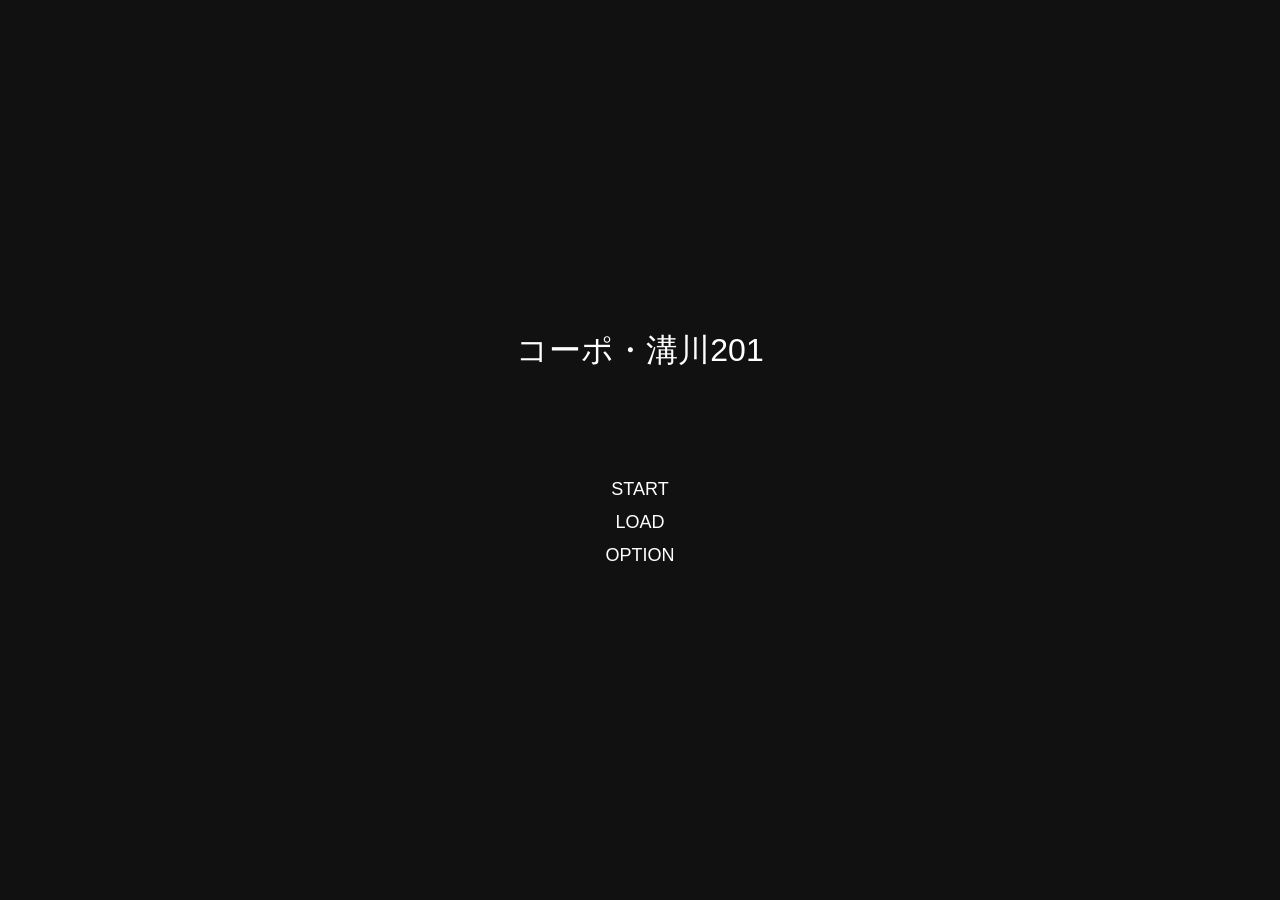
<file: rpg_web/index.html>
<!doctype html>
<html lang="ja">
  <head>
    <meta charset="UTF-8" />
    <title>溝川201</title>
    <link rel="stylesheet" href="style.css" />
    <style>
      body {
        user-select: none;
        margin: 0;
        height: 100vh;
        display: flex;
        justify-content: center;
        align-items: center;
      }

      #gameWrapper {
        display: flex;
        flex-direction: column;
        align-items: center;
        text-align: center;
      }

      .title {
        font-size: 32px;
        margin-bottom: 100px;
      }

      .menu-button {
        width: 100px;
        padding: 3px 0;
        margin: 3px 0;
        cursor: pointer;
        position: relative;
        font-size: 18px;
      }

      .menu-button:hover {
        text-decoration: underline;
      }

      .menu-button::before {
        content: "▶";
        position: absolute;
        opacity: 0;
      }

      .menu-button:hover::before {
        opacity: 1;
        left: -25px;
      }

      .menu-button:active {
        opacity: 0.7;
      }

      /* モーダル背景 */
      #loadModal {
        position: fixed;
        top: 0;
        left: 0;
        width: 100%;
        height: 100%;
        background: rgba(0, 0, 0, 0.6);
        display: none;
        justify-content: center;
        align-items: center;
      }

      /* 中身のウィンドウ */
      .modal-content {
        color: white;
        background: black;
        padding: 30px;
        width: 300px;
        text-align: center;
        display: flex;
        flex-direction: column;
        gap: 20px;
      }

      /* タイトル */
      .modal-title {
        font-size: 20px;
      }

      /* データなし表示 */
      .no-data {
        color: #666;
      }

      /* 入力エリア */
      .recall-area input {
        width: 100%;
        padding: 8px;
        margin-bottom: 10px;
      }

      .recall-area button {
        width: 100%;
        padding: 8px;
        cursor: pointer;
      }

      /* 閉じる */
      .close-btn {
        cursor: pointer;
        text-decoration: underline;
      }
    </style>
  </head>
  <body>
    <div id="gameWrapper">
      <div class="title">コーポ・溝川201</div>
      <div class="menu-button" id="startBtn">START</div>
      <div class="menu-button" id="loadBtn">LOAD</div>
      <div class="menu-button">OPTION</div>
    </div>

    <div id="loadModal">
      <div class="modal-content">
        <div class="modal-title">LOAD</div>
        <div id="saveDataArea">
          <div class="no-data">データがありません</div>
        </div>

        <div class="recall-area">
          <input
            type="text"
            id="recallInput"
            placeholder="リコールコードを入力"
          />
          <button id="recallBtn">決定</button>
        </div>

        <div class="close-btn">閉じる</div>
      </div>
    </div>

    <script>
      const loadBtn = document.getElementById("loadBtn");
      const loadModal = document.getElementById("loadModal");
      const closeBtn = document.querySelector(".close-btn");
      const startBtn = document.getElementById("startBtn");

      startBtn.addEventListener("click", () => {
        window.location.href = "scenario.html";
      });

      // 開く
      loadBtn.addEventListener("click", () => {
        loadModal.style.display = "flex";
      });

      // 閉じる
      closeBtn.addEventListener("click", () => {
        loadModal.style.display = "none";
      });

      // 背景クリックでも閉じる
      loadModal.addEventListener("click", (e) => {
        if (e.target === loadModal) {
          loadModal.style.display = "none";
        }
      });
    </script>
  </body>
</html>
</file>
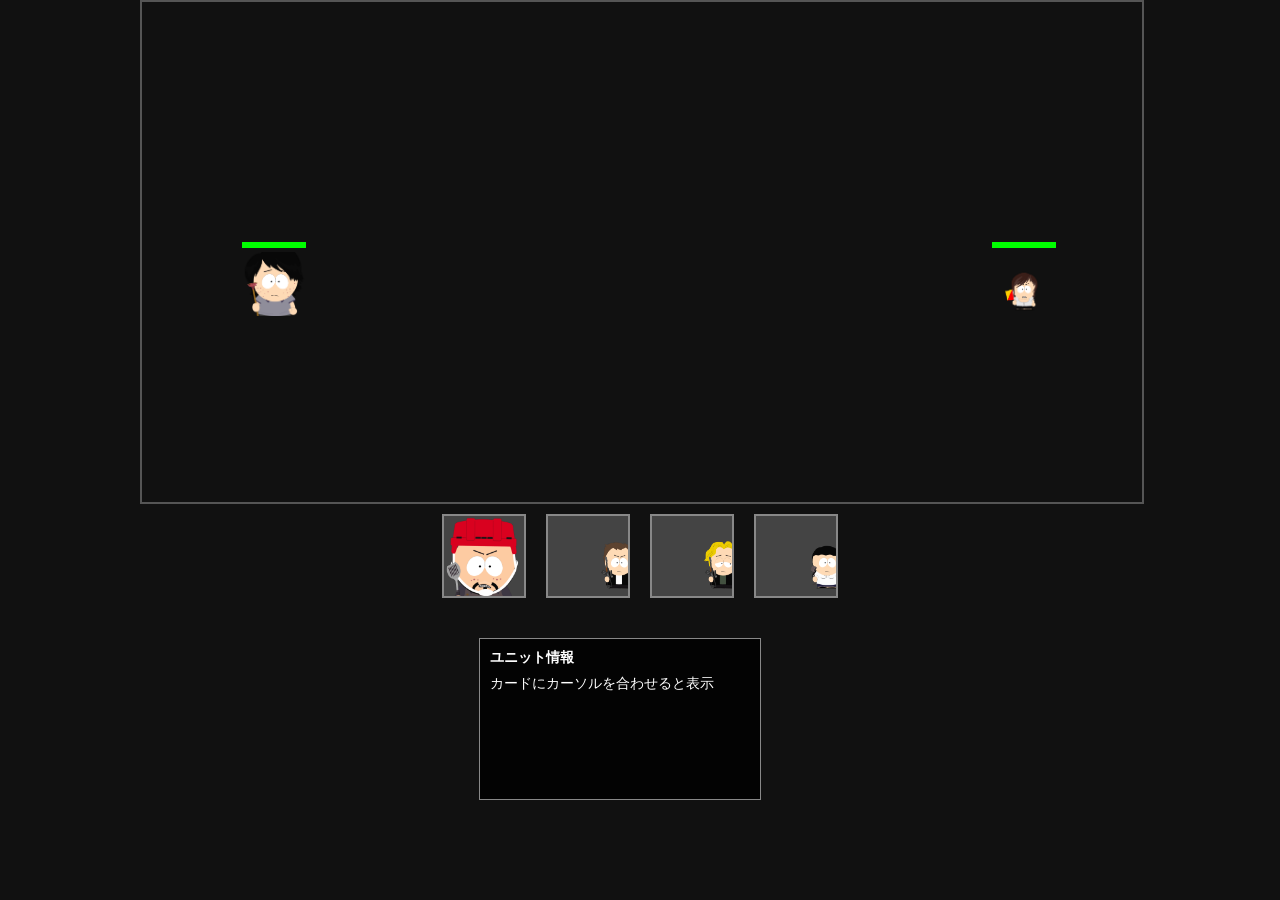
<file: rpg_web/battle.html>
<!doctype html>
<html lang="ja">
  <head>
    <meta charset="UTF-8" />
    <title>TD Core v10</title>
    <link rel="stylesheet" href="style.css" />
    <link rel="stylesheet" href="charge.css" />
    <style>
      /* === 追加：カード暗転＆回復ゲージ === */
      .card {
        position: relative;
        overflow: hidden;
      }

      .cardOverlay {
        position: absolute;
        left: 0;
        bottom: 0;
        width: 100%;
        height: 0%;
        background: rgba(0, 0, 0, 0.6);
        pointer-events: none;
        transition: height 0.1s linear;
      }
    </style>
  </head>
  <body>
    <div id="gameWrapper">
      <div id="field">
        <div id="rangeCircle"></div>
      </div>

      <div id="unitBar"></div>

      <div id="infoPanel">
        <div id="infoTitle">ユニット情報</div>
        <div id="infoContent">カードにカーソルを合わせると表示</div>
      </div>
    </div>

    <script src="character-data.js"></script>
    <script src="player-movement.js"></script>
    <script src="charge.js"></script>
    <script src="battle-ai.js"></script>
    <script src="aura.js"></script>
    <script>
      // =========================
      // DOM要素の取得
      // =========================
      const field = document.getElementById("field"); // ゲームフィールド全体
      const rangeCircle = document.getElementById("rangeCircle"); // 指揮官の配置可能範囲表示
      const unitBar = document.getElementById("unitBar"); // カードUI

      const infoTitle = document.getElementById("infoTitle"); // ユニット名表示
      const infoContent = document.getElementById("infoContent"); // ユニット説明表示

      // =========================
      // ゲーム状態管理用変数
      // =========================
      let units = []; // フィールド上の全ユニット
      let selectedCard = null; // 現在選択中のカード
      const keys = {}; // キー入力状態管理

      const UNIT_SIZE = 64; // ユニットのサイズ（未使用だが基準値）

      // =========================
      // HPバーの幅を決める関数
      // =========================
      function getHpBarWidth(type, isCommander) {
        // 指揮官は常に最大サイズ
        if (isCommander) return 64;

        // ユニットタイプごとに幅を変える
        if (type === "fighter") return 64;
        if (type === "archer") return 32;
        if (type === "healer") return 16;

        return 64;
      }

      // =========================
      // プレイヤーと敵のデッキ定義
      // =========================
      const playerDeck = [
        { id: "A", type: "fighter", cd: 0, active: false },
        { id: "B", type: "archer", cd: 0, active: false },
        { id: "C", type: "archer", cd: 0, active: false },
        { id: "D", type: "healer", cd: 0, active: false },
      ];

      const enemyDeck = [
        { id: "E-A", type: "fighter", cd: 0, active: false },
        { id: "E-B", type: "fighter", cd: 0, active: false },
      ];

      // =========================
      // プレイヤーカードUIの生成
      // =========================
      playerDeck.forEach((card) => {
        const el = document.createElement("div");
        el.className = "card";

        // カード画像設定
        el.style.backgroundImage = `url(${images[card.id]})`;
        unitBar.appendChild(el);

        // クールダウン用オーバーレイ（黒い覆い）
        const overlay = document.createElement("div");
        overlay.className = "cardOverlay";
        el.appendChild(overlay);

        // カードオブジェクトに参照を保存
        card.overlay = overlay;
        card.el = el;

        // =========================
        // カードクリック処理（選択）
        // =========================
        el.onclick = () => {
          // クールダウン中 or すでに出撃中なら選択不可
          if (card.cd > 0 || card.active) return;

          // 他カードの選択状態を解除
          playerDeck.forEach((c) => c.el.classList.remove("selected"));

          // このカードを選択状態に
          el.classList.add("selected");
          selectedCard = card;

          const spawnX = 0;
          const spawnY = 100 + Math.random() * 300;
          spawnUnit(spawnX, spawnY, "player", card);
        };

        // =========================
        // マウスホバーで情報表示
        // =========================
        el.onmouseenter = () => {
          const data = characterData[card.id];
          if (!data) return;

          infoTitle.textContent = data.name;
          infoContent.textContent = data.desc;
        };

        // =========================
        // マウス離脱で情報リセット
        // =========================
        el.onmouseleave = () => {
          infoTitle.textContent = "ユニット情報";
          infoContent.textContent = "カードにカーソルを合わせると表示";
        };
      });

      // =========================
      // ユニットの基本ステータス取得
      // =========================
      function getStats(type) {
        if (type === "fighter")
          return {
            hp: 120,
            maxHp: 120,
            speed: 0.6,
            range: 60,
            attack: 10,
            cooldownMax: 30,
          };

        if (type === "archer")
          return {
            hp: 70,
            maxHp: 70,
            speed: 0.5,
            range: 180,
            attack: 1,
            cooldownMax: 10,
          };

        if (type === "healer")
          return {
            hp: 60,
            maxHp: 60,
            speed: 0.5,
            range: 60,
            heal: 5,
            cooldownMax: 20,
          };
      }

      // =========================
      // ユニット生成処理
      // =========================
      function spawnUnit(x, y, team, card, isCommander = false) {
        // 指揮官か通常ユニットかでステータスを分岐
        const stats = isCommander
          ? { hp: 500, maxHp: 500, speed: 1.5, range: 80, attack: 1 }
          : getStats(card.type);

        // ユニットDOM生成
        const el = document.createElement("div");
        el.className = "unit";

        // 見た目設定（陣営・種類で画像変更）
        if (isCommander) {
          el.style.backgroundImage =
            team === "player"
              ? `url(${images.player})`
              : `url(${images.enemyCommander})`;
        } else {
          el.style.backgroundImage =
            team === "player"
              ? `url(${images[card.id]})`
              : `url(${images.enemy})`;
        }

        field.appendChild(el);

        // =========================
        // HPバー生成
        // =========================
        const hpbar = document.createElement("div");
        hpbar.className = "hpbar";

        const hpfill = document.createElement("div");
        hpfill.className = "hpfill";

        hpbar.appendChild(hpfill);
        el.appendChild(hpbar);

        // =========================
        // ユニットオブジェクト生成
        // =========================
        const unit = {
          x,
          y,
          team,
          ...stats,
          type: card.type,
          card,
          cooldown: 0,
          isCommander,
          el,
          hpbar,
          hpfill,
          duoMultiplier: 1,
        };

        // チャージ系初期化
        initCharge(unit, card, stats, el);

        // 攻撃時イベント
        unit.onAttack = function () {
          onAttackCharge(this);
        };

        // =========================
        // カード状態更新
        // =========================
        if (card) {
          card.active = true;

          // 出撃直後はカードを真っ黒に
          if (card.overlay) {
            card.overlay.style.height = "100%";
          }
        }

        units.push(unit);
        return unit;
      }

      // =========================
      // フィールドクリックでバフ発動
      // =========================
      field.addEventListener("click", (e) => {
        activateChargeBuff(units, e);
      });

      // =========================
      // 指揮官の初期配置
      // =========================
      const playerCommander = spawnUnit(
        100,
        250,
        "player",
        { type: "fighter" },
        true,
      );
      spawnUnit(850, 250, "enemy", { type: "fighter" }, true);

      // =========================
      // キー入力管理
      // =========================
      window.addEventListener(
        "keydown",
        (e) => (keys[e.key.toLowerCase()] = true),
      );
      window.addEventListener(
        "keyup",
        (e) => (keys[e.key.toLowerCase()] = false),
      );

      // =========================
      // 敵の自動出撃処理
      // =========================
      setInterval(() => {
        enemyDeck.forEach((card) => {
          if (card.cd <= 0 && !card.active) {
            spawnUnit(800, Math.random() * 460, "enemy", card);
            card.cd = 180;
          }
        });
      }, 2000);

      // =========================
      // メインループ
      // =========================
      function update() {
        // プレイヤー移動
        updatePlayerMovement(playerCommander, keys);

        // 範囲円の位置更新
        rangeCircle.style.left = playerCommander.x - 120 + "px";
        rangeCircle.style.top = playerCommander.y - 120 + "px";

        // =========================
        // カードのクールダウン更新
        // =========================
        [...playerDeck, ...enemyDeck].forEach((c) => {
          if (c.cd > 0) c.cd--;

          if (c.el && c.overlay) {
            if (c.active) {
              // 生存中は常に真っ黒
              c.overlay.style.height = "100%";
            } else if (c.cd > 0) {
              // 死亡後CD
              const ratio = c.cd / 180;
              c.overlay.style.height = ratio * 100 + "%";
            } else {
              c.overlay.style.height = "0%";
            }
          }
        });

        // AI処理
        updateBattleAI(units);

        // オーラ効果更新
        updateAura(units);

        // =========================
        // 各ユニット更新
        // =========================
        units.forEach((u) => {
          updateCharge(u); // チャージ更新

          // 位置反映
          u.el.style.left = u.x + "px";
          u.el.style.top = u.y + "px";

          // HP割合計算
          const ratio = u.hp / u.maxHp;

          // HPバー更新
          const barWidth = getHpBarWidth(u.type, u.isCommander);
          u.hpbar.style.width = barWidth + "px";
          u.hpfill.style.width = barWidth * ratio + "px";
        });

        // =========================
        // 死亡処理
        // =========================
        units = units.filter((u) => {
          if (u.hp <= 0) {
            // 指揮官死亡 → 勝敗判定
            if (u.isCommander) {
              alert(u.team === "player" ? "敗北" : "勝利");
              location.reload();
            }

            // カード再使用可能に
            if (u.card) {
              u.card.active = false;
              u.card.cd = 180;
            }

            // DOM削除
            u.el.remove();
            return false;
          }
          return true;
        });

        // 次フレームへ
        requestAnimationFrame(update);
      }

      // ループ開始
      update();
    </script>
  </body>
</html>
</file>
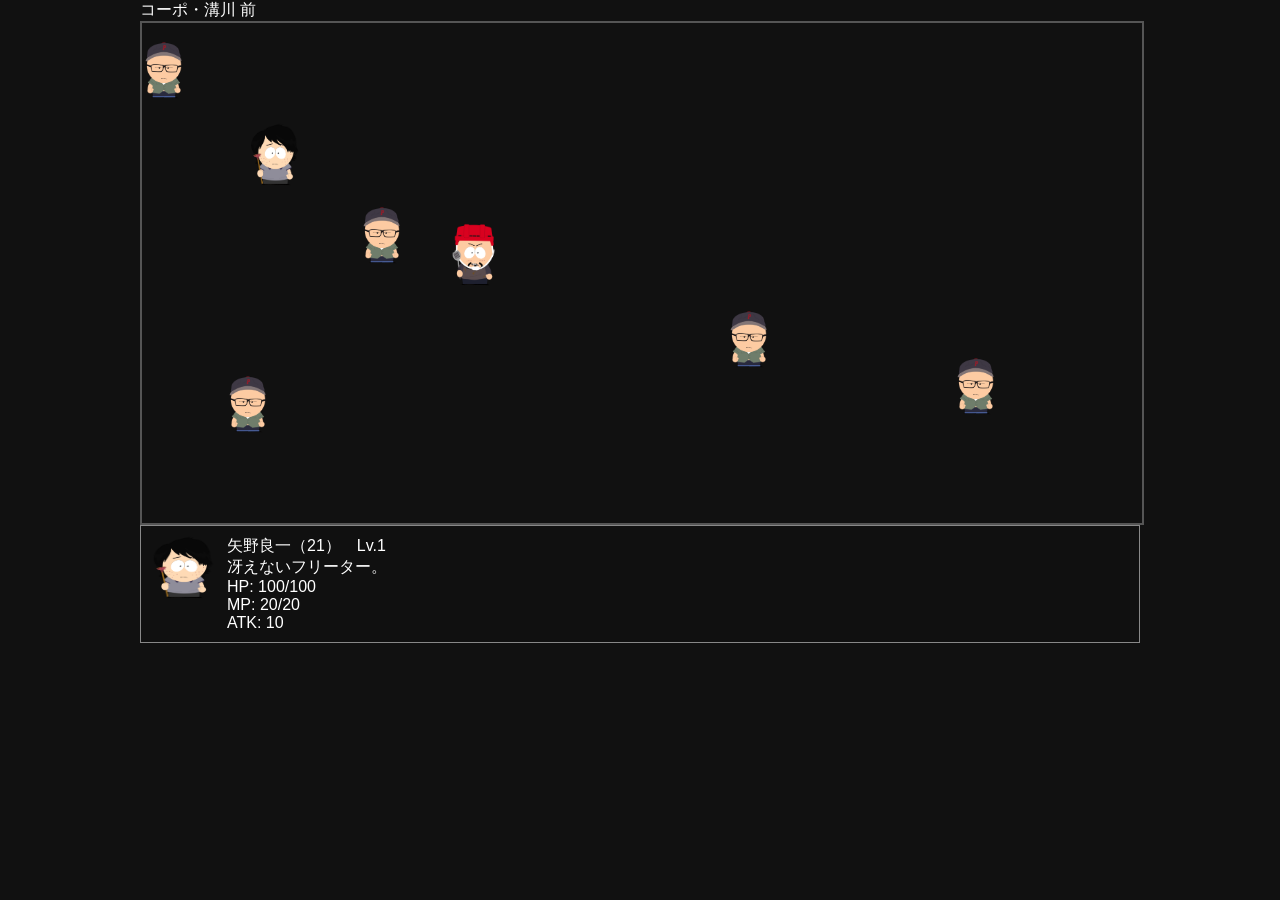
<file: rpg_web/field.html>
<!doctype html>
<html lang="ja">
  <head>
    <meta charset="UTF-8" />
    <title>溝川201</title>
    <link rel="stylesheet" href="style.css" />
    <style>
      body {
        user-select: none;
      }

      #pauseOverlay {
        position: fixed;
        top: 0;
        left: 0;
        width: 100vw;
        height: 100vh;
        background: rgba(0, 0, 0, 0.6);
        display: none;
        z-index: 9999;
        justify-content: center;
        align-items: center;
      }

      .card {
        width: 30%;
        display: flex;
        align-items: flex-start;
        gap: 12px;
        padding: 10px;
        border: 1px solid #888;
        background: rgba(0, 0, 0, 0.05);
      }

      #info {
        display: flex;
        align-items: flex-start;
        gap: 12px;
        padding: 10px;
        border: 1px solid #888;
        background: rgba(0, 0, 0, 0.05);
      }

      #info > img {
        flex-shrink: 0;
      }

      #info #status {
        flex: 1;
      }

      #pauseText {
        color: white;
        font-size: 24px;
        text-align: center;
      }
    </style>
  </head>
  <body>
    <div id="gameWrapper">
      <div>コーポ・溝川 前</div>
      <div id="field"></div>

      <div id="info">
        <img src="player.png" alt="Player" style="width: 64px; height: 64px" />
        <div id="status">
          <div>矢野良一（21）　Lv.1</div>
          <div>
            冴えないフリーター。 <br />
            HP: 100/100<br />
            MP: 20/20<br />
            ATK: 10
          </div>
        </div>
      </div>
      
      <!-- <div class="card">
        <img src="player.png" alt="Player" style="width: 64px; height: 64px" />
    </div> -->

    <div id="pauseOverlay">
      <div id="pauseText">
        ポーズ中<br />
        （画面領域が狭すぎだよ）
      </div>
    </div>

    <script>
      const characterData = {
        A: {
          name: "渡辺",
          desc: "36歳思想の強い独身ニート",
          image: "attacker.png"
        }
      };

      const images = {
        player: "player.png",
        A: "attacker.png",
        people: "people.png",
      };
    </script>

    <script>
      function updatePlayerMovement(playerCommander, keys) {
        if (keys["a"] || keys["arrowleft"])
          playerCommander.x -= playerCommander.speed;
        if (keys["d"] || keys["arrowright"])
          playerCommander.x += playerCommander.speed;
        if (keys["w"] || keys["arrowup"])
          playerCommander.y -= playerCommander.speed;
        if (keys["s"] || keys["arrowdown"])
          playerCommander.y += playerCommander.speed;

        playerCommander.x = Math.max(0, Math.min(860, playerCommander.x));
        playerCommander.y = Math.max(0, Math.min(460, playerCommander.y));
      }
    </script>

    <script>
      const field = document.getElementById("field");

      let isPaused = false;
      let gameMode = "normal";

      const keys = {};

      window.addEventListener("keydown", (e) => {
        keys[e.key.toLowerCase()] = true;
      });

      window.addEventListener("keyup", (e) => {
        keys[e.key.toLowerCase()] = false;
      });

      const UNIT_SIZE = 64;

      function checkScreenSize() {
        const w = window.innerWidth;
        const h = window.innerHeight;
        const ratio = w / h;

        if (w < 1000 || ratio < 0.75) {
          pauseGame();
        } else {
          resumeGame();
        }
      }

      const pauseOverlay = document.getElementById("pauseOverlay");

      function pauseGame() {
        if (isPaused) return;
        isPaused = true;
        pauseOverlay.style.display = "flex";
      }

      function resumeGame() {
        if (!isPaused) return;
        isPaused = false;
        pauseOverlay.style.display = "none";
      }

      function createPlayer(x, y) {
        const el = document.createElement("div");

        el.style.position = "absolute";
        el.style.left = x + "px";
        el.style.top = y + "px";
        el.style.width = UNIT_SIZE + "px";
        el.style.height = UNIT_SIZE + "px";
        el.style.backgroundImage = `url(${images.player})`;
        el.style.backgroundSize = "contain";
        el.style.backgroundRepeat = "no-repeat";
        el.style.backgroundPosition = "center";

        field.appendChild(el);

        return {
          el,
          x,
          y,
          speed: 4,
        };
      }

      const playerCommander = createPlayer(100, 100);

      function createNPC(id, x, y) {
        const npc = document.createElement("div");

        npc.style.position = "absolute";
        npc.style.left = x + "px";
        npc.style.top = y + "px";
        npc.style.width = UNIT_SIZE + "px";
        npc.style.height = UNIT_SIZE + "px";
        npc.style.backgroundImage = `url(${images[id]})`;
        npc.style.backgroundSize = "contain";
        npc.style.backgroundRepeat = "no-repeat";
        npc.style.backgroundPosition = "center";

        const talkUI = document.createElement("div");
        talkUI.textContent = "Talk";
        talkUI.style.position = "absolute";
        talkUI.style.top = "-20px";
        talkUI.style.width = "100%";
        talkUI.style.textAlign = "center";
        talkUI.style.color = "white";
        talkUI.style.fontSize = "12px";
        talkUI.style.display = "none";

        npc.appendChild(talkUI);
        field.appendChild(npc);

        return { id, el: npc, x, y, talkUI };
      }

      function createWanderNPC(x, y) {
        const npc = document.createElement("div");

        npc.style.position = "absolute";
        npc.style.left = x + "px";
        npc.style.top = y + "px";
        npc.style.width = UNIT_SIZE + "px";
        npc.style.height = UNIT_SIZE + "px";
        npc.style.backgroundImage = `url(${images.people})`;
        npc.style.backgroundSize = "contain";
        npc.style.backgroundRepeat = "no-repeat";
        npc.style.backgroundPosition = "center";

        field.appendChild(npc);

        return {
          el: npc,
          x,
          y,

          // 移動用パラメータ
          vx: (Math.random() - 0.5) * 2,
          vy: (Math.random() - 0.5) * 2,
          speed: 1,

          // 行動範囲
          originX: x,
          originY: y,
          range: 50 + Math.random() * 100,

          changeTimer: 0,
        };
      }

      const watanabe = createNPC("A", 300, 200);

      const npcs = [watanabe];

      const wanderNPCs = [];

      for (let i = 0; i < 5; i++) {
        const npc = createWanderNPC(Math.random() * 800, Math.random() * 400);
        wanderNPCs.push(npc);
      }

      function isNear(player, npc) {
        const dx = player.x - npc.x;
        const dy = player.y - npc.y;
        return Math.sqrt(dx * dx + dy * dy) < 100;
      }

      const status = document.getElementById("status");
      const infoImg = document.querySelector("#info img");

      const conversations = {
        A: ["よう", "なんだお前", "話しかけてくるなよ"],
      };

      let currentConversation = [];
      let lastTalkEndTime = 0;
      const TALK_COOLDOWN = 1000;
      let currentIndex = 0;

      function startConversation(npc) {
        gameMode = "conversation";

        currentConversation = conversations[npc.id];
        currentIndex = 0;

        // ↓ここ変更
        status.innerHTML =
          `${characterData[npc.id].name}「${currentConversation[0]}」`;

          // 画像切り替え
          if (characterData[npc.id].image) {
            infoImg.src = characterData[npc.id].image;
            infoImg.style.display = "block";
          } else {
            infoImg.style.display = "none";
          }
      }

      window.addEventListener("resize", checkScreenSize);

      window.addEventListener("click", (e) => {
        const rect = field.getBoundingClientRect();

        const clickX = e.clientX - rect.left;
        const clickY = e.clientY - rect.top;

        // 会話中 → 会話送り
        if (gameMode === "conversation") {
          currentIndex++;
          

          if (currentIndex >= currentConversation.length) {
            gameMode = "normal";

            lastTalkEndTime = Date.now();

            // ↓これ追加（元の表示に戻す）
            status.innerHTML = `
              <div>矢野良一（21）　Lv.1</div>
              <div>
                冴えないフリーター。 <br />
                HP: 100/100<br />
                MP: 20/20<br />
                ATK: 10
              </div>
            `;

            // プレイヤー画像に戻す
infoImg.src = "player.png";
infoImg.style.display = "block";

            return;
          }

          status.innerHTML =
            `${characterData[watanabe.id].name}「${currentConversation[currentIndex]}」`;
            
            return;
        } else {
          // ▼ 手前のNPC優先でソート
          const sortedNPCs = [...npcs].sort(
            (a, b) => b.y + UNIT_SIZE - (a.y + UNIT_SIZE),
          );

          // ▼ NPCクリック判定
          for (const npc of sortedNPCs) {
            const withinX = clickX >= npc.x && clickX <= npc.x + UNIT_SIZE;
            const withinY = clickY >= npc.y && clickY <= npc.y + UNIT_SIZE;

            if (
              withinX &&
              withinY &&
              isNear(playerCommander, npc) &&
              Date.now() - lastTalkEndTime > TALK_COOLDOWN
            ) {
              startConversation(npc);
              return;
            }
          }
        }
      });

      function updateWanderNPC(npc) {
        npc.changeTimer--;

        // 一定時間ごとに方向変える
        if (npc.changeTimer <= 0) {
          npc.vx = (Math.random() - 0.5) * 2;
          npc.vy = (Math.random() - 0.5) * 2;
          npc.changeTimer = 60 + Math.random() * 120;
        }

        // 移動
        npc.x += npc.vx * npc.speed;
        npc.y += npc.vy * npc.speed;

        // 行動範囲制限（円っぽく戻す）
        const dx = npc.x - npc.originX;
        const dy = npc.y - npc.originY;
        const dist = Math.sqrt(dx * dx + dy * dy);

        if (dist > npc.range) {
          npc.vx *= -1;
          npc.vy *= -1;
        }

        // DOM反映
        npc.el.style.left = npc.x + "px";
        npc.el.style.top = npc.y + "px";

        // 描画順（超重要）
        npc.el.style.zIndex = Math.floor(npc.y + UNIT_SIZE);
      }

      function update() {
        checkScreenSize();

        if (isPaused) {
          requestAnimationFrame(update);
          return;
        }

        // 移動はnormal時だけ
        if (gameMode === "normal") {
          updatePlayerMovement(playerCommander, keys);
        }

        playerCommander.el.style.left = playerCommander.x + "px";
        playerCommander.el.style.top = playerCommander.y + "px";

        playerCommander.el.style.zIndex = Math.floor(
          playerCommander.y + UNIT_SIZE,
        );

        // 一般人NPC更新
        for (const npc of wanderNPCs) {
          updateWanderNPC(npc);
        }

        watanabe.el.style.zIndex = Math.floor(watanabe.y + UNIT_SIZE);

        // Talk表示
        if (isNear(playerCommander, watanabe) && gameMode === "normal") {
          watanabe.talkUI.style.display = "block";
        } else {
          watanabe.talkUI.style.display = "none";
        }

        requestAnimationFrame(update);
      }

      update();
    </script>
  </body>
</html>
</file>
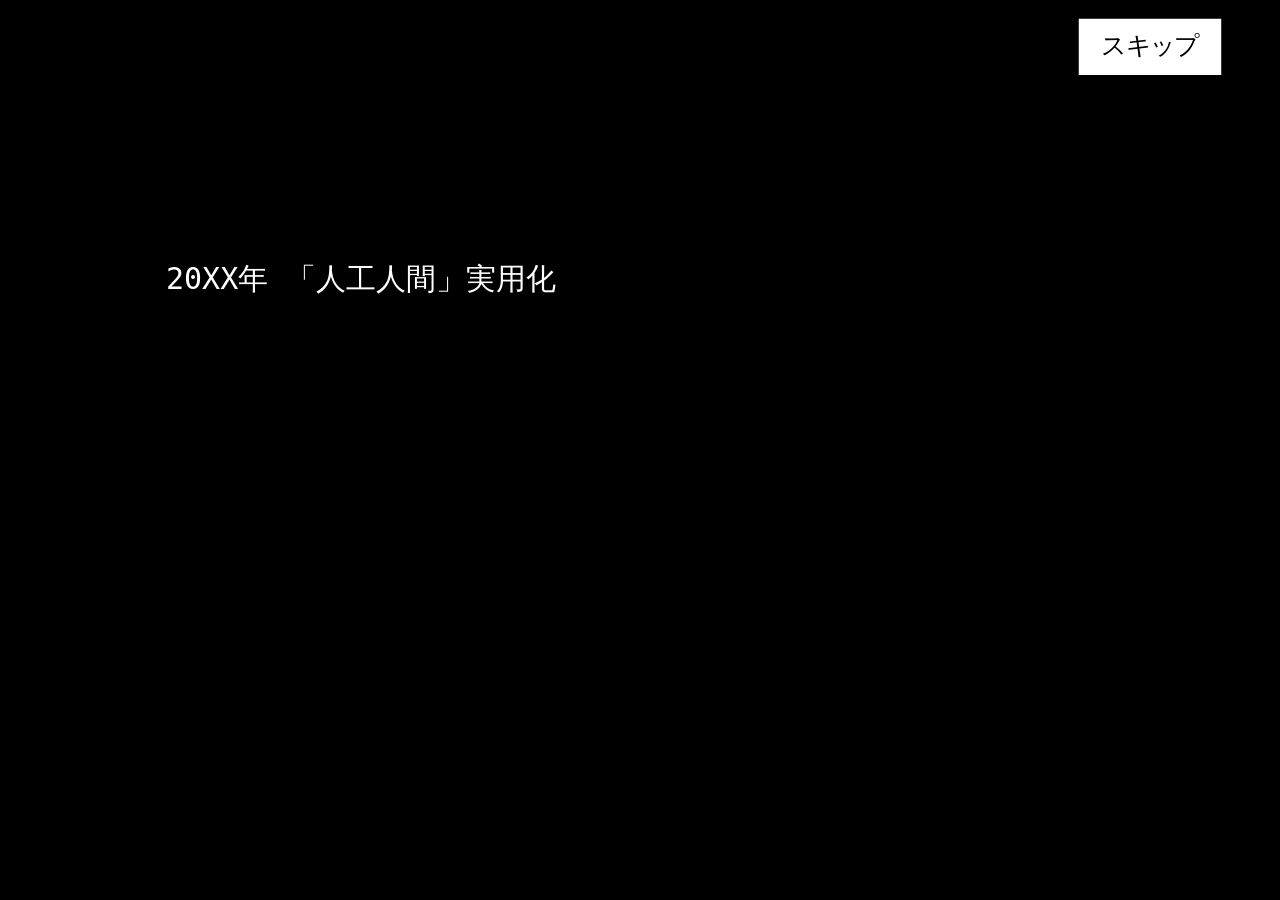
<file: rpg_web/scenario.html>
<!doctype html>
<html lang="ja">
  <head>
    <meta charset="UTF-8" />
    <title>コーポ・溝川β</title>
    <style>
      body {
        margin: 0;
        background: black;
        display: flex;
        justify-content: center;
        align-items: center;
        height: 100vh;
        overflow: hidden;
        font-family: "MS Gothic", monospace;
        color: white;
      }

      /* 選択禁止 */
      #frame,
      #frame * {
        user-select: none;
        -webkit-user-select: none;
      }

      img {
        pointer-events: none;
      }

      #frame {
        width: 640px;
        height: 480px;
        transform-origin: center;
      }

      #game {
        width: 640px;
        height: 480px;
        position: relative;
        background-size: cover;
        background-position: center;
      }

      #dialogueBox {
        position: absolute;
        bottom: 16px;
        left: 16px;
        right: 16px;
        height: 120px;
        background: rgba(0, 0, 0, 0.85);
        padding: 10px;
        box-sizing: border-box;
        display: none;
      }

      #centerText {
        position: absolute;
        top: 25%;
        left: 8%;
        width: 84%;
        background: rgba(0, 0, 0, 0.7);
        padding: 16px;
        box-sizing: border-box;
        display: none;
        line-height: 1.6;
      }

      #subtitle {
        position: absolute;
        bottom: 6%;
        width: 100%;
        text-align: center;
        font-size: 14px;
        display: none;
      }

      #skipButton {
        position: absolute;
        top: 10px;
        right: 10px;
        padding: 6px 12px;
        background: white;
        color: black;
        border: none;
        cursor: pointer;
        font-family: "MS Gothic", monospace;
      }

      #nextButton {
        position: absolute;
        bottom: 20px;
        right: 20px;
        padding: 8px 16px;
        background: white;
        color: black;
        border: none;
        cursor: pointer;
        display: none;
        font-family: "MS Gothic", monospace;
      }
    </style>
  </head>
  <body>
    <div id="frame">
      <div id="game">
        <div id="dialogueBox"></div>
        <div id="centerText"></div>
        <div id="subtitle"></div>
        <button id="skipButton">スキップ</button>
        <button id="nextButton">次へ</button>
      </div>
    </div>

    <script src="scenario.js"></script>

    <script>
      const frame = document.getElementById("frame");
      const game = document.getElementById("game");
      const dialogueBox = document.getElementById("dialogueBox");
      const centerText = document.getElementById("centerText");
      const subtitle = document.getElementById("subtitle");
      const nextButton = document.getElementById("nextButton");

      let script = [];
      let index = 0;

      /* スケーリング */
      function resize() {
        const scaleX = window.innerWidth / 640;
        const scaleY = window.innerHeight / 480;
        const scale = Math.min(scaleX, scaleY);
        frame.style.transform = `scale(${scale})`;
      }
      window.addEventListener("resize", resize);
      resize();

      /* 表示 */
      function showNext() {
        if (index >= script.length) return;

        nextButton.style.display = "none";

        dialogueBox.style.display = "none";
        centerText.style.display = "none";
        subtitle.style.display = "none";

        const scene = script[index];

        if (scene.type === "dialogue") {
          dialogueBox.style.display = "block";
          dialogueBox.textContent = scene.text;
        }

        if (scene.type === "center") {
          centerText.style.display = "block";
          centerText.textContent = scene.text;

          if (scene.isMission) {
            nextButton.style.display = "block";
            skipButton.style.display = "none"; // ← ここ追加
          }
        }

        if (scene.type === "subtitle") {
          subtitle.style.display = "block";
          subtitle.textContent = scene.text;
        }

        index++;
      }

      /* クリック進行 */
      document.addEventListener("click", function (e) {
        if (nextButton.style.display === "block") return;
        showNext();
      });

      const skipButton = document.getElementById("skipButton");

      skipButton.addEventListener("click", function () {
        // MISSIONの場所を探す
        const missionIndex = script.findIndex((scene) => scene.isMission);

        if (missionIndex !== -1) {
          index = missionIndex; // そこまでジャンプ
          skipButton.style.display = "none"; // ← ここ追加
          showNext(); // 表示更新
        }
      });

      /* ボタンで遷移 */
      nextButton.addEventListener("click", function () {
        window.location.href = "stage.html";
      });

      /* 起動 */
      script = SCRIPT;
      showNext();
    </script>
  </body>
</html>
</file>
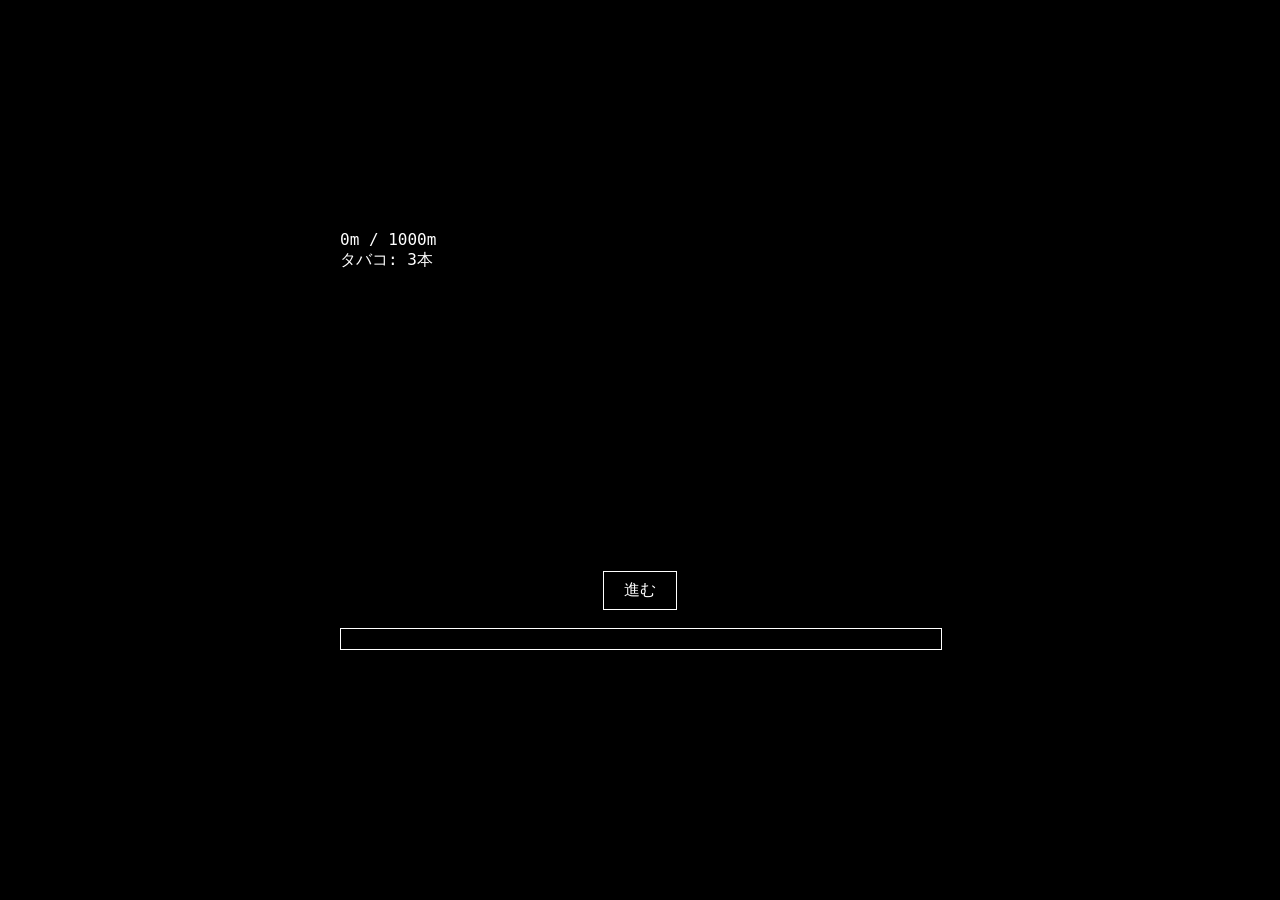
<file: rpg_web/stage.html>
<!DOCTYPE html>
<html lang="ja">
<head>
<meta charset="UTF-8">
<title>コーポ・溝川β</title>
<link rel="stylesheet" href="stage.css">
</head>
<body>

<div id="frame">
<div id="game">

<div id="distanceText"></div>
<div id="cigText"></div>

<div id="message">
  <div id="messageText"></div>
  <div id="nextBtn">次へ進む</div>
</div>

<div id="meter"><div id="meterFill"></div></div>

<div id="advanceBtn">進む</div>
<div id="useCigBtn">タバコ吸う</div>

<!-- フィールドHP -->
<div id="fieldHp">
  <div>HP</div>
  <div class="bar"><div id="fieldHpFill" class="fill"></div></div>
</div>

<!-- バトル -->
<div id="battle">
  <div id="enemy"></div>

  <div id="uiArea">
    <div id="attackBtn">
      <div id="attackFill"></div>
      <div id="attackText">攻撃</div>
    </div>

    <div>
      矢野
      <div>HP</div>
      <div class="bar"><div id="hpFill" class="fill"></div></div>
    </div>
  </div>
</div>

</div>
</div>

<script src="stage.js"></script>
<script src="battle.js"></script>

</body>
</html>
</file>
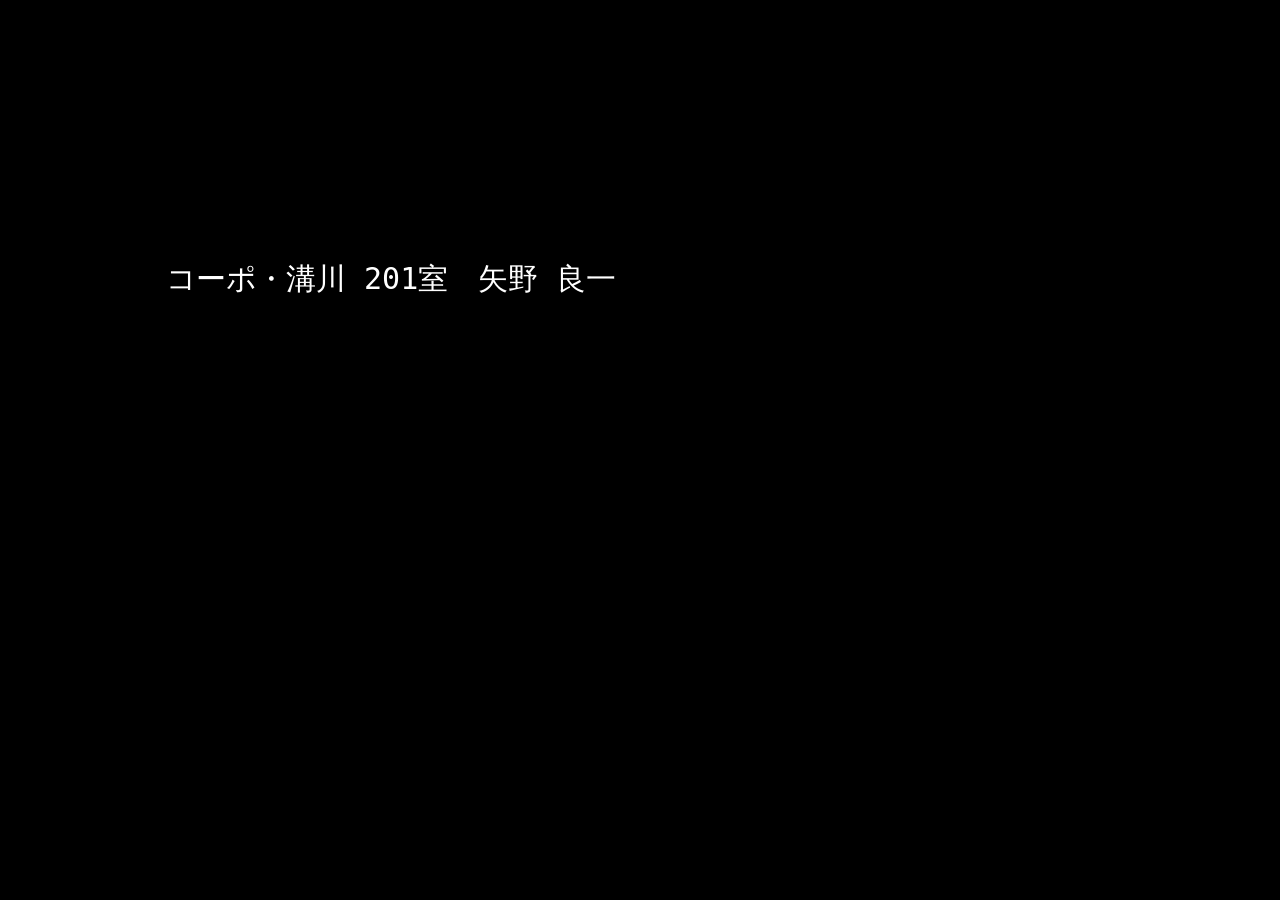
<file: rpg_web/story.html>
<!DOCTYPE html>
<html lang="ja">
<head>
<meta charset="UTF-8">
<title>コーポ・溝川β</title>
<style>
  body {
    margin: 0;
    background: black;
    display: flex;
    justify-content: center;
    align-items: center;
    height: 100vh;
    overflow: hidden;
    font-family: "MS Gothic", monospace;
    color: white;
  }

  /* 選択禁止 */
  #frame, #frame * {
    user-select: none;
    -webkit-user-select: none;
  }

  img {
    pointer-events: none;
  }

  #frame {
    width: 640px;
    height: 480px;
    transform-origin: center;
  }

  #game {
    width: 640px;
    height: 480px;
    position: relative;
    background-size: cover;
    background-position: center;
  }

  #dialogueBox {
    position: absolute;
    bottom: 16px;
    left: 16px;
    right: 16px;
    height: 120px;
    background: rgba(0,0,0,0.85);
    padding: 10px;
    box-sizing: border-box;
    display: none;
  }

  #centerText {
    position: absolute;
    top: 25%;
    left: 8%;
    width: 84%;
    background: rgba(0,0,0,0.7);
    padding: 16px;
    box-sizing: border-box;
    display: none;
    line-height: 1.6;
  }

  #subtitle {
    position: absolute;
    bottom: 6%;
    width: 100%;
    text-align: center;
    font-size: 14px;
    display: none;
  }

  /* 追加：次へボタン */
  #nextButton {
    position: absolute;
    bottom: 20px;
    right: 20px;
    padding: 8px 16px;
    background: white;
    color: black;
    border: none;
    cursor: pointer;
    display: none;
    font-family: "MS Gothic", monospace;
  }
</style>
</head>
<body>

<div id="frame">
  <div id="game">
    <div id="dialogueBox"></div>
    <div id="centerText"></div>
    <div id="subtitle"></div>
    <button id="nextButton">次へ</button>
  </div>
</div>

<script src="script.js"></script>

<script>
const frame = document.getElementById("frame");
const game = document.getElementById("game");
const dialogueBox = document.getElementById("dialogueBox");
const centerText = document.getElementById("centerText");
const subtitle = document.getElementById("subtitle");
const nextButton = document.getElementById("nextButton");

let script = [];
let index = 0;

/* スケーリング */
function resize() {
  const scaleX = window.innerWidth / 640;
  const scaleY = window.innerHeight / 480;
  const scale = Math.min(scaleX, scaleY);
  frame.style.transform = `scale(${scale})`;
}
window.addEventListener("resize", resize);
resize();

/* 表示 */
function showNext() {

  /* 最後まで読んだ場合 */
  if (index >= script.length) {
    dialogueBox.style.display = "none";
    centerText.style.display = "none";
    subtitle.style.display = "none";

    nextButton.style.display = "block";
    return;
  }

  nextButton.style.display = "none";

  dialogueBox.style.display = "none";
  centerText.style.display = "none";
  subtitle.style.display = "none";

  const scene = script[index];

  if (scene.type === "dialogue") {
    dialogueBox.style.display = "block";
    dialogueBox.textContent = scene.text;
  }

  if (scene.type === "center") {
    centerText.style.display = "block";
    centerText.textContent = scene.text;
  }

  if (scene.type === "subtitle") {
    subtitle.style.display = "block";
    subtitle.textContent = scene.text;
  }

  index++;
}

/* クリック進行 */
document.addEventListener("click", showNext);

/* ボタンで遷移 */
nextButton.addEventListener("click", function() {
  window.location.href = "stage.html";
});

/* 背景 */
game.style.backgroundImage = "url('https://picsum.photos/640/480?grayscale')";

/* 起動 */
script = SCRIPT;
showNext();
</script>

</body>
</html>
</file>
<file: rpg_web/style.css>
body {
  margin: 0;
  background: #111;
  color: white;
  font-family: sans-serif;
}

#field {
  position: relative;
  width: 900px;
  height: 500px;
  margin: auto;
  background: #222;
  border: 2px solid #555;
  overflow: hidden;
}

#rangeCircle {
  position: absolute;
  width: 240px;
  height: 240px;
  border-radius: 50%;
  background: rgba(0, 255, 255, 0.15);
  pointer-events: none;
  display: none;
}

.unit {
  position: absolute;
  width: 64px;
  height: 64px;
  background-size: cover;
  background-position: center;
}

.hpbar {
  position: absolute;
  height: 6px;
  background: black;
  top: -10px;
}

.hpfill {
  height: 100%;
  background: lime;
}

.card {
  width: 10vw;
  height: 10vw;
  max-width: 80px;
  max-height: 80px;
  margin: 10px;
  background: #444;
  border: 2px solid #888;
  display: flex;
  align-items: center;
  justify-content: center;
  cursor: pointer;
  background-size: cover;
}

.selected {
  border: 2px solid yellow;
}
.cooldown {
  opacity: 0.3;
}
.hidden {
  display: none;
}

/* 画面内に収める親 */
#gameWrapper {
  width: 100%;
  max-width: 1000px; /* 全体の最大サイズ */
  margin: 0 auto;
  position: relative;
}

/* フィールドを画面に合わせる */
#field {
  width: 100%;
  height: 500px;
  position: relative;
  background: #111;
  overflow: hidden;
}

/* カードバーは可変 */
#unitBar {
  width: 100%;
  display: flex;
  justify-content: center;
  flex-wrap: wrap; /* ←これ重要 */
}

/* ===== 追加：情報パネル ===== */
#infoPanel {
  position: relative; /* absoluteやめる */
  margin: 10px auto;
  right: 20px;
  top: 20px;
  width: 260px;
  min-height: 140px;
  background: rgba(0, 0, 0, 0.8);
  color: white;
  padding: 10px;
  border: 1px solid #888;
  font-size: 14px;
}

#infoTitle {
  font-weight: bold;
  margin-bottom: 8px;
}
</file>
<file: rpg_web/charge.css>
.chargebar {
  height: 6px;
  background: black;
  margin-top: 2px;
  position: relative;
}
.chargefill {
  height: 100%;
  background: cyan;
}
.charged {
  box-shadow: 0 0 12px 4px gold;
}
</file>
<file: rpg_web/stage.css>
body {
  margin:0;
  background:black;
  display:flex;
  justify-content:center;
  align-items:center;
  height:100vh;
  font-family:"MS Gothic", monospace;
  color:white;
}

#frame {
  width:640px;
  height:480px;
  transform-origin:center;
  user-select:none;
}

#game {
  width:640px;
  height:480px;
  position:relative;
}

/* 上部 */
#distanceText { position:absolute; top:20px; left:20px; }
#cigText { position:absolute; top:40px; left:20px; }

/* メッセージ */
#message {
  position:absolute;
  top:35%;
  width:100%;
  text-align:center;
  display:none;
}

#nextBtn {
  margin-top:10px;
  padding:6px 16px;
  border:1px solid white;
  cursor:pointer;
  display:none;
}

/* メーター */
#meter {
  position:absolute;
  bottom:40px;
  left:20px;
  width:600px;
  height:20px;
  border:1px solid white;
}
#meterFill { height:100%; width:0%; background:white; }

/* ボタン */
#advanceBtn {
  position:absolute;
  bottom:80px;
  left:50%;
  transform:translateX(-50%);
  padding:8px 20px;
  border:1px solid white;
  cursor:pointer;
}

#useCigBtn {
  position:absolute;
  bottom:120px;
  left:50%;
  transform:translateX(-50%);
  padding:6px 16px;
  border:1px solid white;
  cursor:pointer;
}

/* アイテム */
.item { position:absolute; width:20px; height:10px; cursor:pointer; }
.cig { background:yellow; }
.stub { background:brown; }

/* フィールドHP */
#fieldHp {
  position:absolute;
  bottom:160px;
  left:20px;
  display:none;
}
.bar { width:200px; height:10px; border:1px solid white; }
.fill { height:100%; width:100%; background:white; }

/* バトル */
#battle {
  position:absolute;
  width:100%;
  height:100%;
  background:black;
  display:none;
}

#enemy {
  position:absolute;
  top:120px;
  left:260px;
  width:120px;
  height:120px;
  border:1px solid white;
}

#uiArea {
  position:absolute;
  bottom:20px;
  left:20px;
}

/* 攻撃ボタン */
#attackBtn {
  position:relative;
  width:200px;
  height:40px;
  border:1px solid white;
  cursor:pointer;
  overflow:hidden;
}

#attackFill {
  position:absolute;
  left:0;
  top:0;
  height:100%;
  width:0%;
  background:rgba(255,255,255,0.5);
}

#attackText {
  position:absolute;
  width:100%;
  text-align:center;
  top:10px;
}

/* 発光 */
.ready {
  box-shadow:0 0 10px rgba(255,255,0,0.8);
}

/* エフェクト */
.flash { opacity:0.2; }

.explosion {
  position:absolute;
  width:20px;
  height:20px;
  background:red;
  border-radius:50%;
}
</file>
